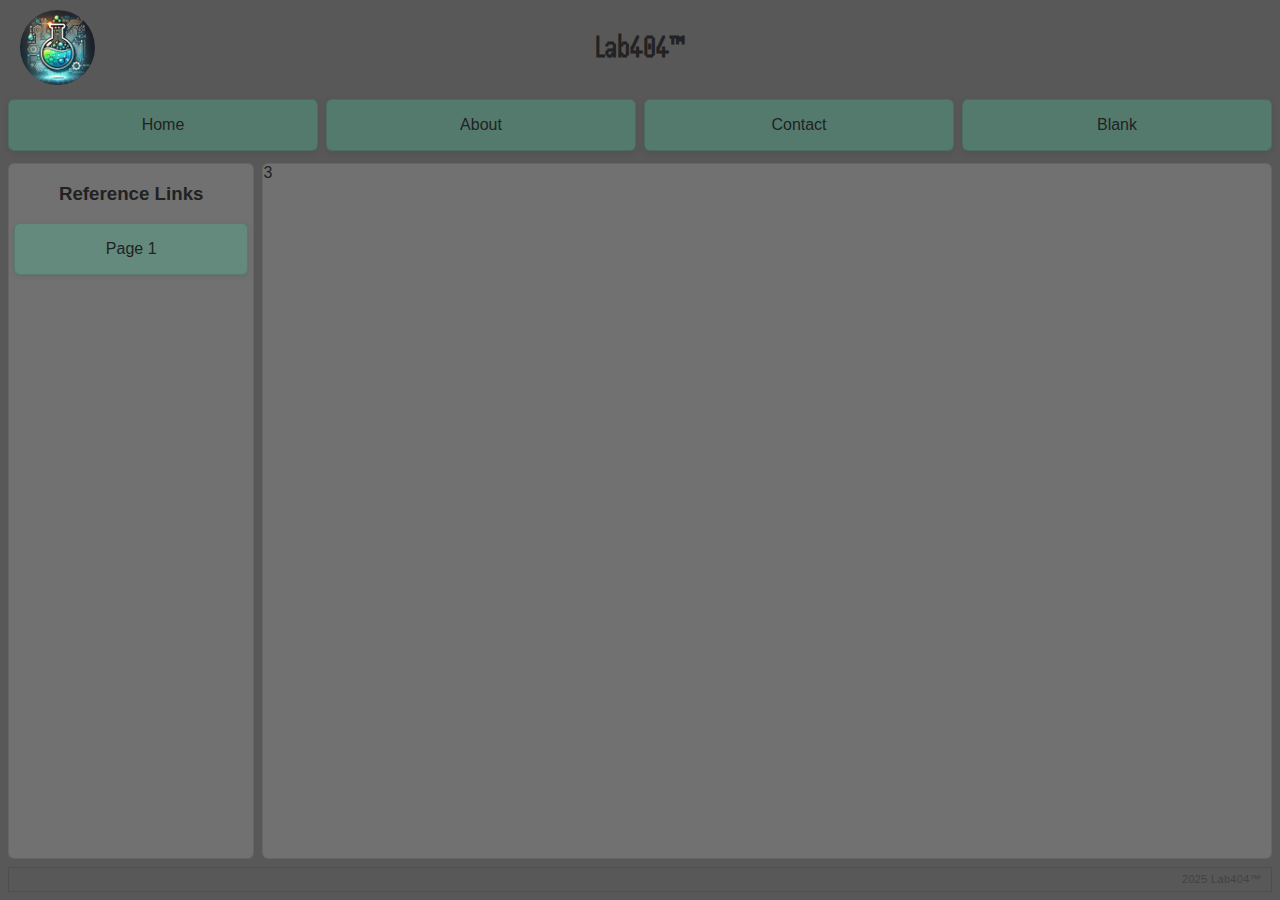
<file: Lab404-Site/index.html>
<!DOCTYPE html>
<html lang="en">
<head>
    <meta charset="UTF-8">
    <meta name="viewport" content="width=device-width, initial-scale=1.0">
    <title> 
        <Home || Lab404> 
    </title>
    <link rel="stylesheet" type="text/css" href="css/main.css">
    <link href="https://fonts.googleapis.com/css2?family=Stalinist+One&display=swap" rel="stylesheet">
    <link href="https://fonts.googleapis.com/css2?family=Handjet&display=swap" rel="stylesheet">
   
</head>
<body>
    <div class="parent">
        <header>
            <img src="./images/lab404_icon.png" alt="Lab404 Logo">
            <h1>Lab404™</h1>
        </header>
        <div class="div1">
            <ul>
                <li>
                    <a href="./index.html" class="btn">Home</a>
                </li>
                <li>
                    <a href="./pages/about.html" class="btn">About</a>
                </li>
                <li>
                    <a href="./pages/contact.html" class="btn">Contact</a>
                </li>
                <li>
                    <a href="" class="btn">Blank</a>
                </li>
            </ul>            
        </div>
        <div class="div2">
            <h3>Reference Links</h3>
            <ul>
                <li>
                    <a href="" class="btn">Page 1</a>
                </li>
            </ul>
        </div>
        <div class="div3">
            3
        </div>
        <footer>
            <p>2025 Lab404™</p>
            <time></time>
        </footer>
    </div>
</body>
</html>
</file>
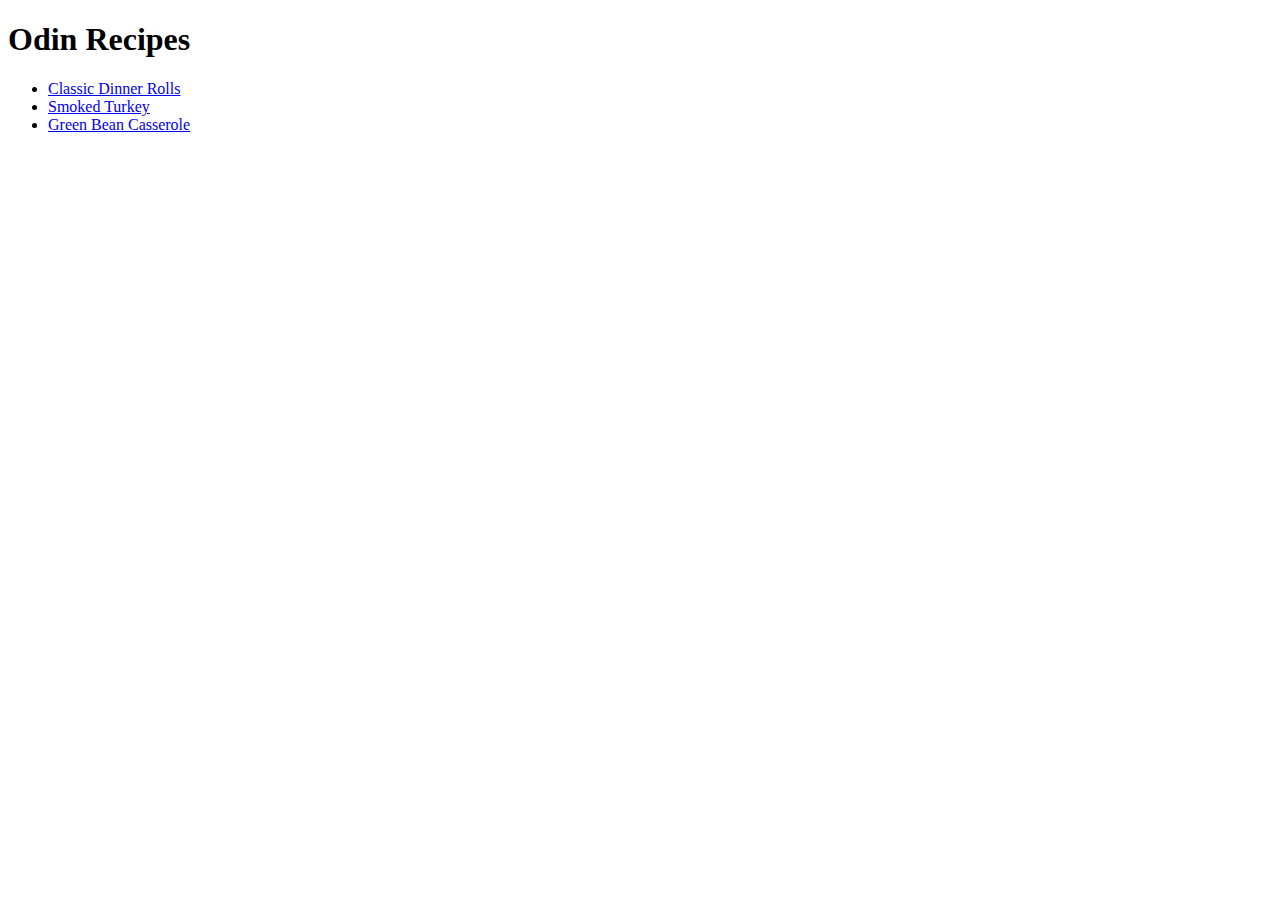
<file: Project-Recipe/index.html>
<!DOCTYPE html>
<html lang="en">
<head>
    <meta charset="UTF-8">
    <meta name="viewport" content="width=device-width, initial-scale=1.0">
    <title>Document</title>
</head>
<body>
    <h1>
        Odin Recipes
    </h1>
    <ul>
        <li><a href="recipes/classic-dinner-rolls.html">Classic Dinner Rolls</a></li>
        <li><a href="recipes/smoked-turkey.html">Smoked Turkey</a></li>
        <li><a href="recipes/green-bean-casserole.html">Green Bean Casserole</a></li>
        
    </ul>
    

</body>
</html>
</file>
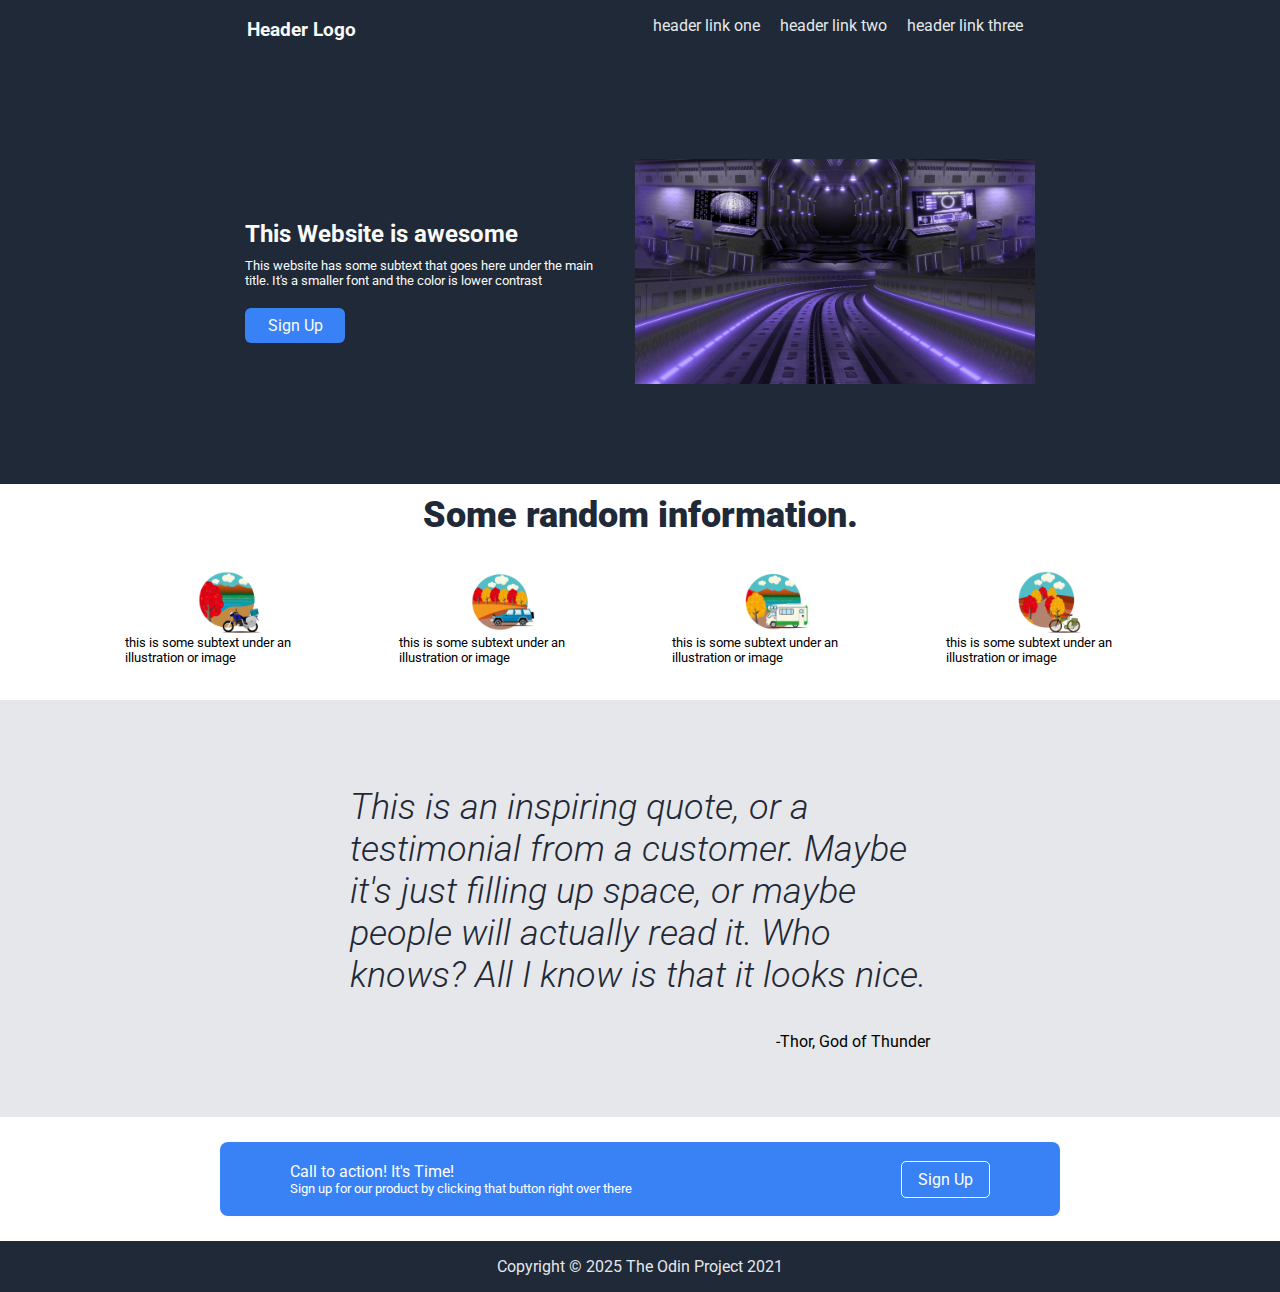
<file: Projects/Project-Landing-Page/index.html>
<!DOCTYPE html>
<html lang="en">
<head>
    <meta charset="UTF-8">
    <meta name="viewport" content="width=device-width, initial-scale=1.0">
    <title>Landing Page</title>
    <link rel="stylesheet" type="text/css" href="css/styles.css">
    <link href='https://fonts.googleapis.com/css?family=Roboto:400,700&display=swap' rel='stylesheet'>

</head>
<body>
    <div class="header-container">
        <h3 class="logo-text">Header Logo</h3>
        <ul class="nav-container">
            <li><a href="#"></a>header link one</li>
            <li><a href="#"></a>header link two</li>
            <li><a href="#"></a>header link three</li>
        </ul>
    </div>
    <div class="parent">
        <div class="div1">
            <div class="left-panel">
                <h2>This Website is awesome</h2>
                <sub>
                    This website has some subtext that goes here under the main title. It's a smaller font and the color is lower contrast
                </sub>
                <a href="#" class="signup-button">Sign Up</a>
            </div>
            <div class="right-panel">
                <img src="images/img.jpg" class="image">
            </div>
        </div>
        <div class="div2">
            <p class="random-info-title">Some random information.</p>
            <div class="image-panel">
                <div class="image-info">
                    <img src="images/img1.png" class="images">
                    <sub>this is some subtext under an illustration or image</sub>
                </div>
                <div class="image-info">
                    <img src="images/img2.png" class="images">
                    <sub>this is some subtext under an illustration or image</sub>
                </div>
                <div class="image-info">
                    <img src="images/img3.png" class="images">
                    <sub>this is some subtext under an illustration or image</sub>
                </div>
                <div class="image-info">
                    <img src="images/img4.png" class="images">
                    <sub>this is some subtext under an illustration or image</sub>
                </div>
            </div>
        </div>
        <div class="div3">
            <div class="quote-section">
                <p class="quote"><em>This is an inspiring quote, or a testimonial from a customer. Maybe it's just filling up space, or maybe people will actually read it. Who knows? All I know is that it looks nice.</em></p>
                <p class="author">-Thor, God of Thunder</p>                
            </div>
        </div>
        <div class="div4">
            <div class="cta-section">
                <p class="cta-title">Call to action! It's Time!</p>
                <sub>Sign up for our product by clicking that button right over there</sub>
            </div>
            <div class="signup-button-section">
                <a href="#" class="signup-button2">Sign Up</a>                
            </div>
        </div>
    </div>
    <footer>
        <p>Copyright © 2025 The Odin Project 2021</p>
    </footer>    
</body>
</html>
</file>
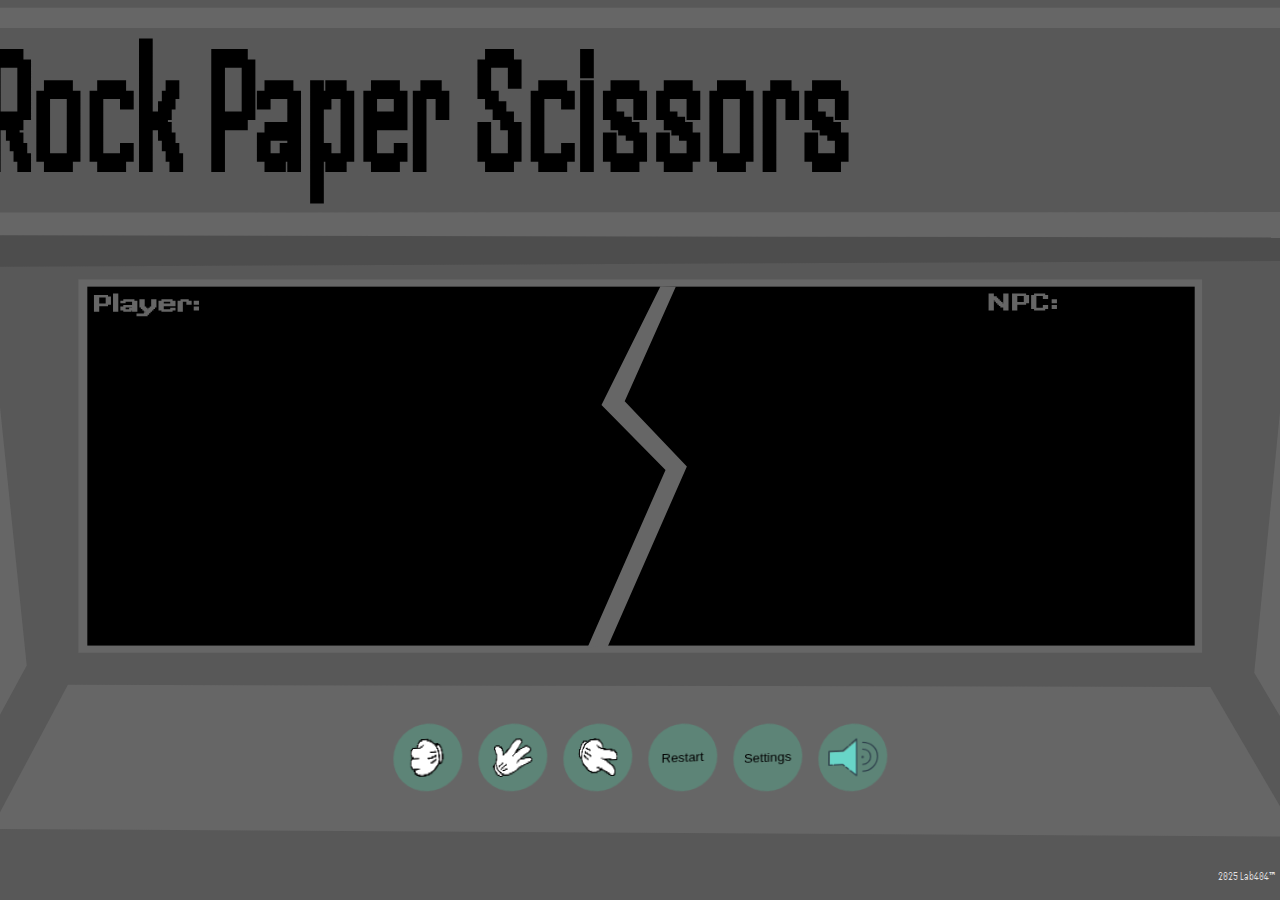
<file: Projects/Project-RockPaperScissors/index.html>
<!DOCTYPE html>
<html lang="en">
<head>
    <meta charset="UTF-8">
    <meta name="viewport" content="width=device-width, initial-scale=1.0">
    <title>RPS Arcade</title>
    <link rel="stylesheet" href="css/styles.css">
    <link href="https://fonts.googleapis.com/css2?family=Stalinist+One&family=Handjet&display=swap" rel="stylesheet">
</head>
<body>
    <!-- Background audio -->
    <audio id="bg-audio" src="audio/ambiance1.mp3" autoplay loop></audio>

    <div class="parent-container">
        <div class="arcade-machine">
            <img class="arcade-machine-image" src="images/arcade_machine.svg">

            <!-- Overlayed game boards -->
            <div class="play-board">
                <div class="score-dots">
                    <div class="player-dots"></div>
                    <div class="npc-dots"></div>
                </div>
                <div class="player-board"></div>
                <div class="npc-board"></div>
            </div>

            <!-- Bottom arcade buttons -->
            <div class="arcade-buttons">
                <button class="rps-btn" id="rock"><img src="images/rock.png" alt="Rock"></button>
                <button class="rps-btn" id="paper"><img src="images/paper.png" alt="Paper"></button>
                <button class="rps-btn" id="scissors"><img src="images/scissors.png" alt="Scissors"></button>
                <button class="restart-btn">Restart</button>
                <button class="settings-btn">Settings</button>
                <button id="mute-btn"><img class="mute-image" src="images/sound.svg" alt="Sound Toggle"></button>                
            </div>
        </div>

        <!-- Settings modal -->
        <div id="settings-modal" class="settings-modal">
            <button class="close-btn" id="close-settings">&times;</button>
            <label>Rounds:
                <select id="rounds">
                    <option value="3">Best of 3</option>
                    <option value="5">Best of 5</option>
                </select>
            </label>
            <label>Volume:
                <input type="range" id="volume" min="0" max="1" step="0.01" value="0.5">
            </label>
        </div>

        <!-- Footer -->
        <div class="footer-board">
            <footer>
                <p>2025 Lab404™</p>
            </footer>        
        </div>
    </div>

    <script src="js/audio-manager.js"></script>
    <script src="js/main.js"></script>
</body>
</html>
</file>
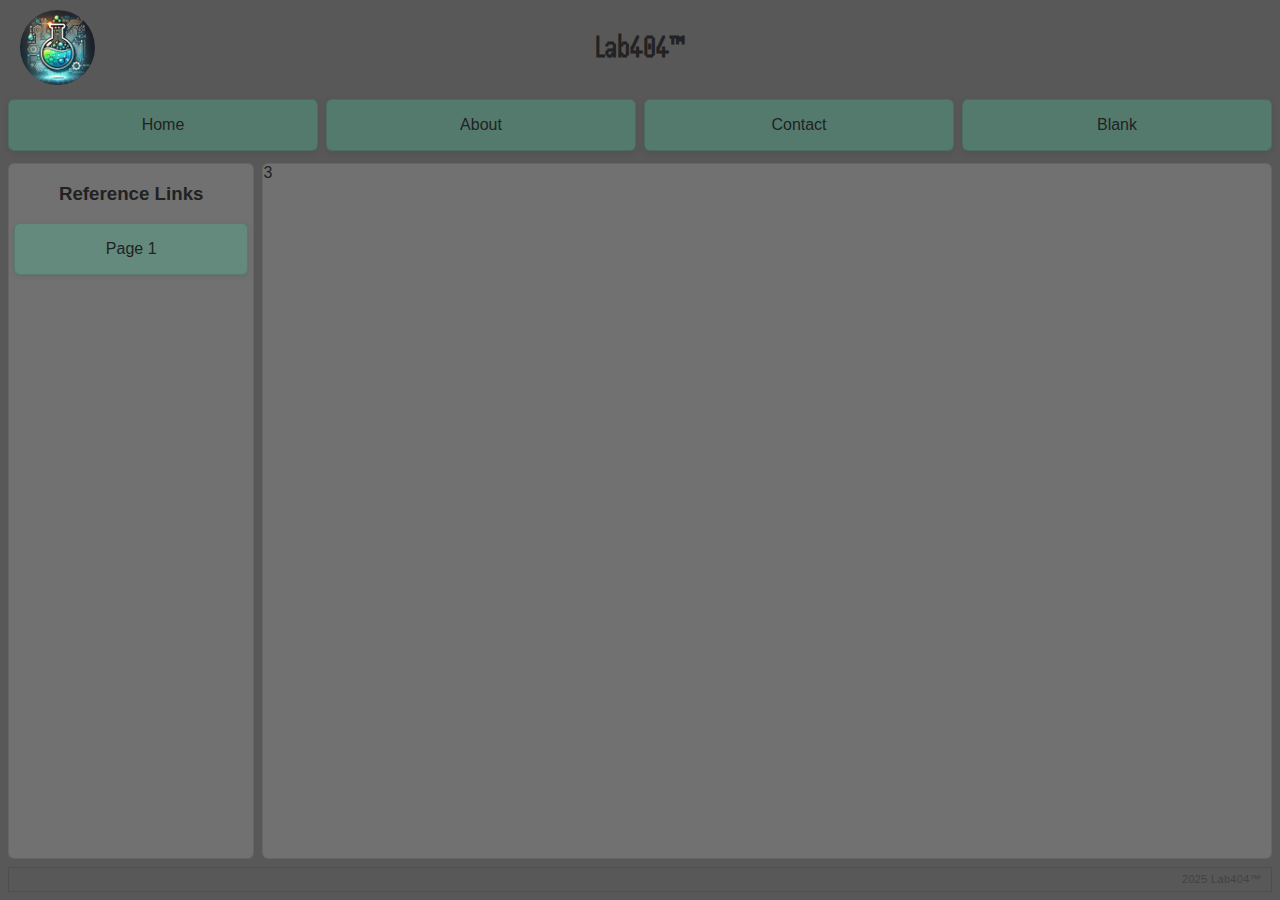
<file: Lab404-Site/pages/about.html>
<!DOCTYPE html>
<html lang="en">
<head>
    <meta charset="UTF-8">
    <meta name="viewport" content="width=device-width, initial-scale=1.0">
    <title> 
        <About || Lab404> 
    </title>
    <link rel="stylesheet" type="text/css" href="../css/main.css">
    <link href="https://fonts.googleapis.com/css2?family=Stalinist+One&display=swap" rel="stylesheet">
    <link href="https://fonts.googleapis.com/css2?family=Handjet&display=swap" rel="stylesheet">
   
</head>
<body>
    <div class="parent">
        <header>
            <img src="../images/lab404_icon.png" alt="Lab404 Logo">
            <h1>Lab404™</h1>
        </header>
        <div class="div1">
            <ul>
                <li>
                    <a href="../index.html" class="btn">Home</a>
                </li>
                <li>
                    <a href="../pages/about.html" class="btn">About</a>
                </li>
                <li>
                    <a href="../pages/contact.html" class="btn">Contact</a>
                </li>
                <li>
                    <a href="" class="btn">Blank</a>
                </li>
            </ul>            
        </div>
        <div class="div2">
            <h3>Reference Links</h3>
            <ul>
                <li>
                    <a href="" class="btn">Page 1</a>
                </li>
            </ul>
        </div>
        <div class="div3">
            3
        </div>
        <footer>
            <p>2025 Lab404™</p>
            <time></time>
        </footer>
    </div>
</body>
</html>
</file>
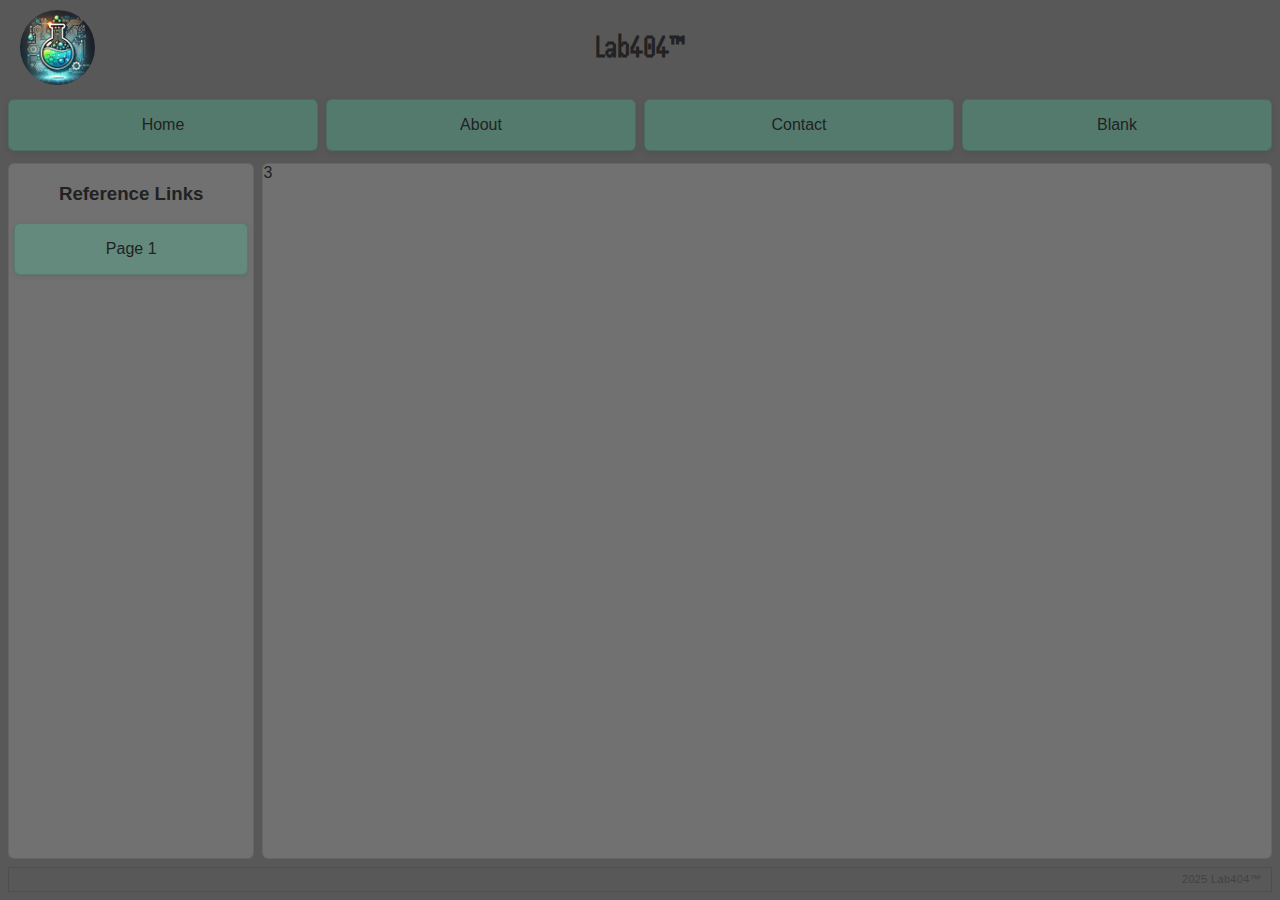
<file: Lab404-Site/pages/contact.html>
<!DOCTYPE html>
<html lang="en">
<head>
    <meta charset="UTF-8">
    <meta name="viewport" content="width=device-width, initial-scale=1.0">
    <title> 
        <Contact || Lab404> 
    </title>
    <link rel="stylesheet" type="text/css" href="../css/main.css">
    <link href="https://fonts.googleapis.com/css2?family=Stalinist+One&display=swap" rel="stylesheet">
    <link href="https://fonts.googleapis.com/css2?family=Handjet&display=swap" rel="stylesheet">
   
</head>
<body>
    <div class="parent">
        <header>
            <img src="../images/lab404_icon.png" alt="Lab404 Logo">
            <h1>Lab404™</h1>
        </header>
        <div class="div1">
            <ul>
                <li>
                    <a href="../index.html" class="btn">Home</a>
                </li>
                <li>
                    <a href="../pages/about.html" class="btn">About</a>
                </li>
                <li>
                    <a href="../pages/contact.html" class="btn">Contact</a>
                </li>
                <li>
                    <a href="" class="btn">Blank</a>
                </li>
            </ul>            
        </div>
        <div class="div2">
            <h3>Reference Links</h3>
            <ul>
                <li>
                    <a href="" class="btn">Page 1</a>
                </li>
            </ul>
        </div>
        <div class="div3">
            3
        </div>
        <footer>
            <p>2025 Lab404™</p>
            <time></time>
        </footer>
    </div>
</body>
</html>
</file>
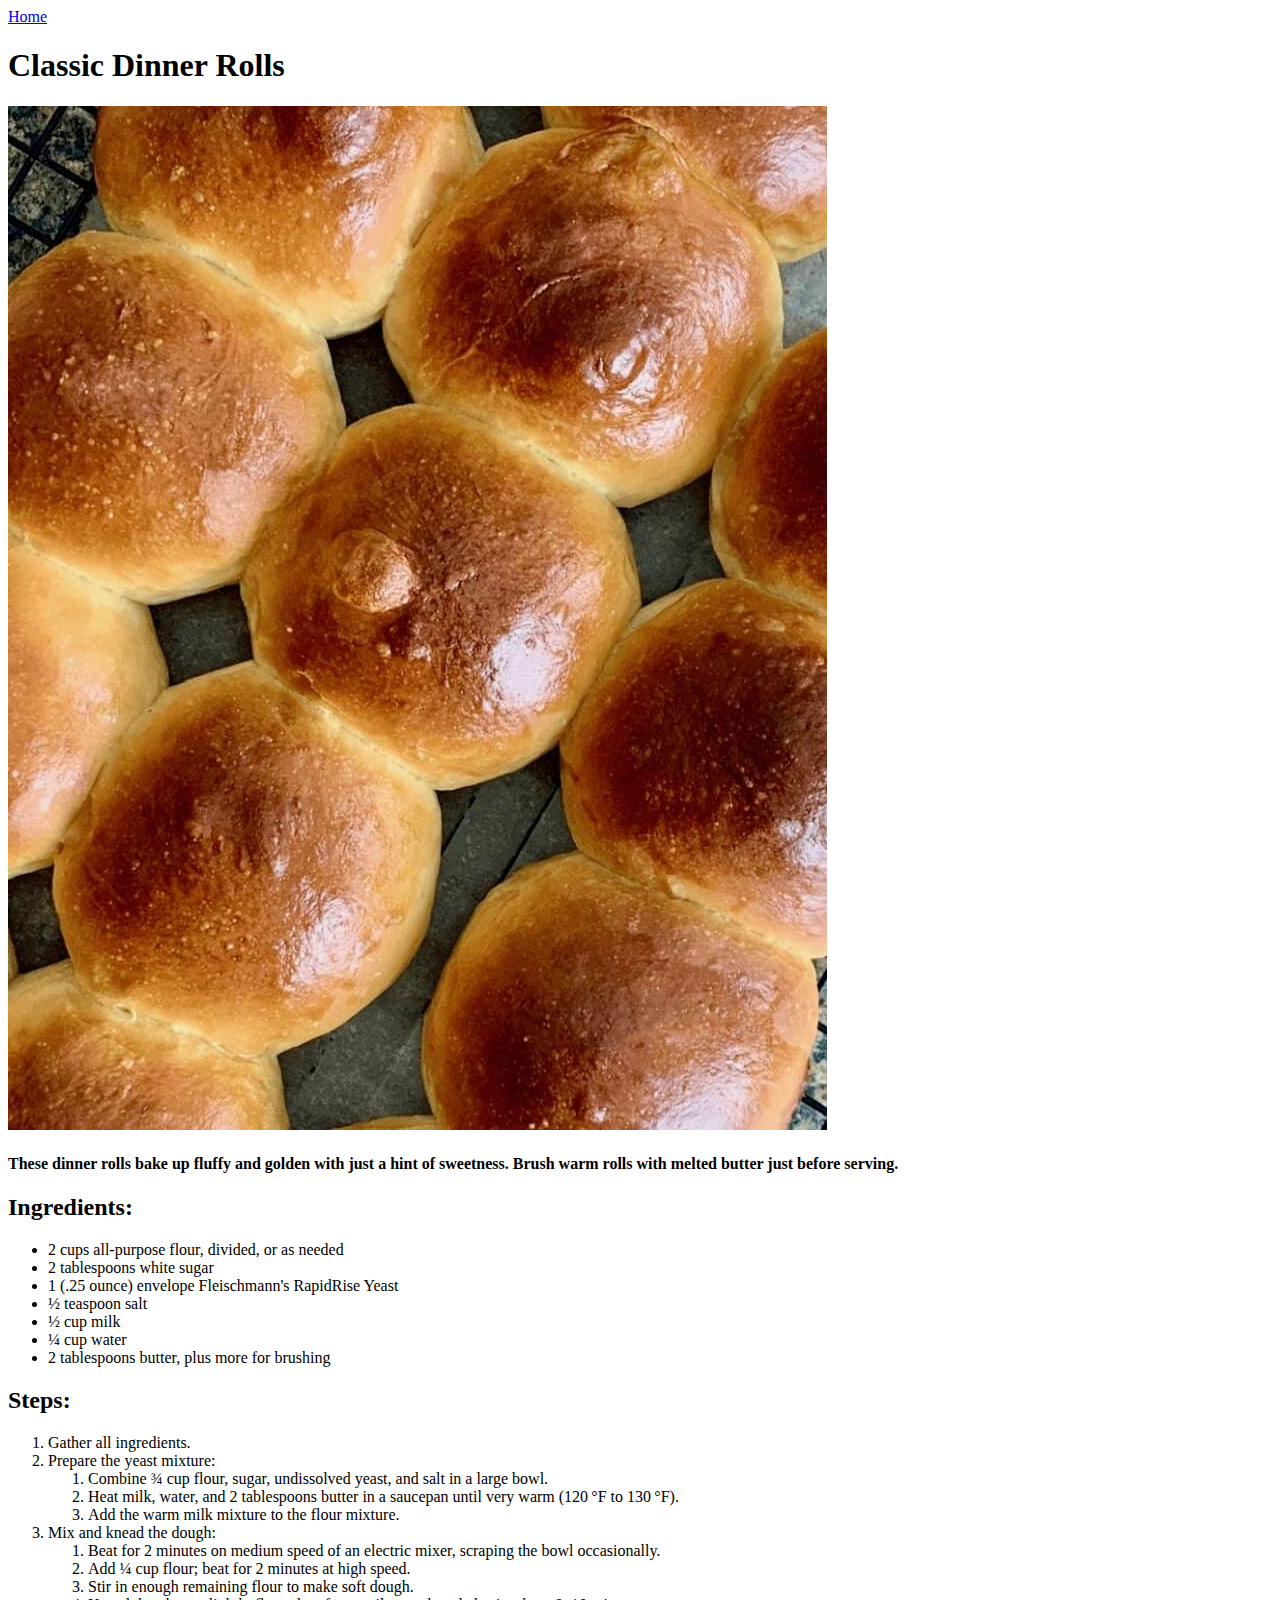
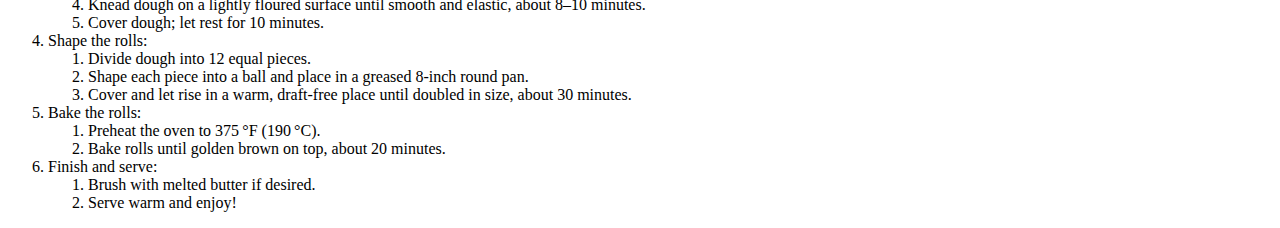
<file: Project-Recipe/recipes/classic-dinner-rolls.html>
<!DOCTYPE html>
<html lang="en">
<head>
    <meta charset="UTF-8">
    <meta name="viewport" content="width=device-width, initial-scale=1.0">
    <title>Classic Dinner Rolls</title>
</head>
<body>
    <a href="../index.html">Home</a>    
    <h1>Classic Dinner Rolls</h1>
    <img src="images/classic-dinner-rolls.jpeg" alt="Dinner Rolls Image">
    <h4>These dinner rolls bake up fluffy and golden with just a hint of sweetness. Brush warm rolls with melted butter just before serving.</h4>
    <h2>Ingredients:</h2>
    <ul>
        <li>2 cups all-purpose flour, divided, or as needed</li>
        <li>2 tablespoons white sugar</li>
        <li>1 (.25 ounce) envelope Fleischmann's RapidRise Yeast</li>
        <li>½ teaspoon salt</li>
        <li>½ cup milk</li>
        <li>¼ cup water</li>
        <li>2 tablespoons butter, plus more for brushing</li>
    </ul>
    <h2>Steps:</h2>
    <ol>
        <li>Gather all ingredients.</li>
        <li>Prepare the yeast mixture:
            <ol>
                <li>Combine ¾ cup flour, sugar, undissolved yeast, and salt in a large bowl.</li>
                <li>Heat milk, water, and 2 tablespoons butter in a saucepan until very warm (120 °F to 130 °F).</li>
                <li>Add the warm milk mixture to the flour mixture.</li>
            </ol>
        </li>
        <li>Mix and knead the dough:
            <ol>
                <li>Beat for 2 minutes on medium speed of an electric mixer, scraping the bowl occasionally.</li>
                <li>Add ¼ cup flour; beat for 2 minutes at high speed.</li>
                <li>Stir in enough remaining flour to make soft dough.</li>
                <li>Knead dough on a lightly floured surface until smooth and elastic, about 8–10 minutes.</li>
                <li>Cover dough; let rest for 10 minutes.</li>
            </ol>
        </li>
        <li>Shape the rolls:
            <ol>
                <li>Divide dough into 12 equal pieces.</li>
                <li>Shape each piece into a ball and place in a greased 8‑inch round pan.</li>
                <li>Cover and let rise in a warm, draft-free place until doubled in size, about 30 minutes.</li>
            </ol>
        </li>
        <li>Bake the rolls:
            <ol>
                <li>Preheat the oven to 375 °F (190 °C).</li>
                <li>Bake rolls until golden brown on top, about 20 minutes.</li>
            </ol>
        </li>
        <li>Finish and serve:
            <ol>
                <li>Brush with melted butter if desired.</li>
                <li>Serve warm and enjoy!</li>
            </ol>
        </li>
    </ol>

</body>
</html>
</file>
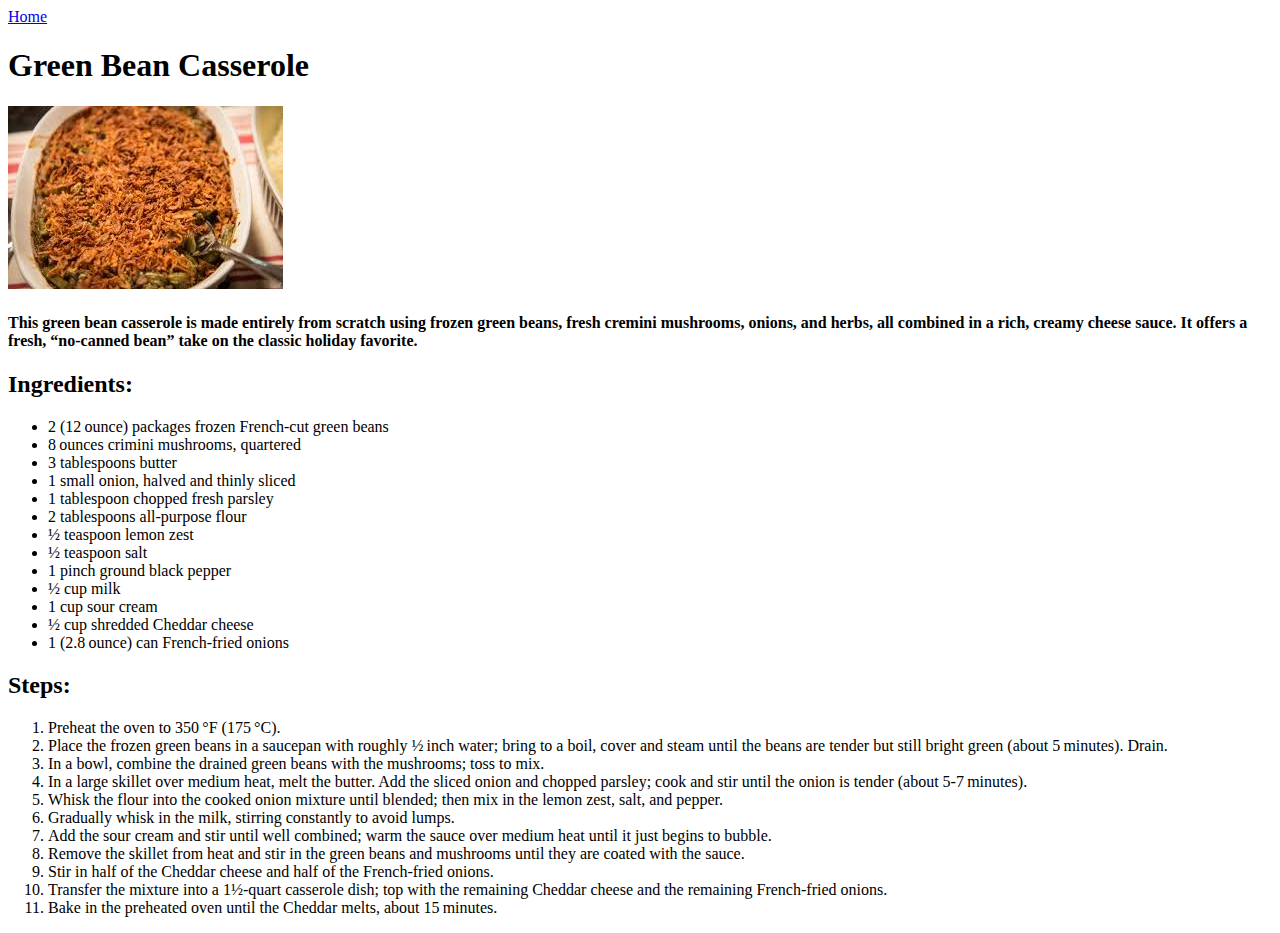
<file: Project-Recipe/recipes/green-bean-casserole.html>
<!DOCTYPE html>
<html lang="en">
<head>
    <meta charset="UTF-8">
    <meta name="viewport" content="width=device-width, initial-scale=1.0">
    <title>Green Bean Casserole</title>
</head>
<body>
    <a href="../index.html">Home</a>    
    <h1>Green Bean Casserole</h1>
    <img src="images/green-bean-casserole.jpeg" alt="Green Bean Casserole Image">
    <h4>This green bean casserole is made entirely from scratch using frozen green beans, fresh cremini mushrooms, onions, and herbs, all combined in a rich, creamy cheese sauce. It offers a fresh, “no-canned bean” take on the classic holiday favorite.</h4>
    <h2>Ingredients:</h2>
    <ul>
        <li>2 (12 ounce) packages frozen French‑cut green beans</li>
        <li>8 ounces crimini mushrooms, quartered</li>
        <li>3 tablespoons butter</li>
        <li>1 small onion, halved and thinly sliced</li>
        <li>1 tablespoon chopped fresh parsley</li>
        <li>2 tablespoons all‑purpose flour</li>
        <li>½ teaspoon lemon zest</li>
        <li>½ teaspoon salt</li>
        <li>1 pinch ground black pepper</li>
        <li>½ cup milk</li>
        <li>1 cup sour cream</li>
        <li>½ cup shredded Cheddar cheese</li>
        <li>1 (2.8 ounce) can French‑fried onions</li>
    </ul>
    <h2>Steps:</h2>
    <ol>
        <li>Preheat the oven to 350 °F (175 °C).</li>
        <li>Place the frozen green beans in a saucepan with roughly ½ inch water; bring to a boil, cover and steam until the beans are tender but still bright green (about 5 minutes). Drain.</li>
        <li>In a bowl, combine the drained green beans with the mushrooms; toss to mix.</li>
        <li>In a large skillet over medium heat, melt the butter. Add the sliced onion and chopped parsley; cook and stir until the onion is tender (about 5‑7 minutes).</li>
        <li>Whisk the flour into the cooked onion mixture until blended; then mix in the lemon zest, salt, and pepper.</li>
        <li>Gradually whisk in the milk, stirring constantly to avoid lumps.</li>
        <li>Add the sour cream and stir until well combined; warm the sauce over medium heat until it just begins to bubble.</li>
        <li>Remove the skillet from heat and stir in the green beans and mushrooms until they are coated with the sauce.</li>
        <li>Stir in half of the Cheddar cheese and half of the French‑fried onions.</li>
        <li>Transfer the mixture into a 1½‑quart casserole dish; top with the remaining Cheddar cheese and the remaining French‑fried onions.</li>
        <li>Bake in the preheated oven until the Cheddar melts, about 15 minutes.</li>
    </ol>

</body>
</html>
</file>
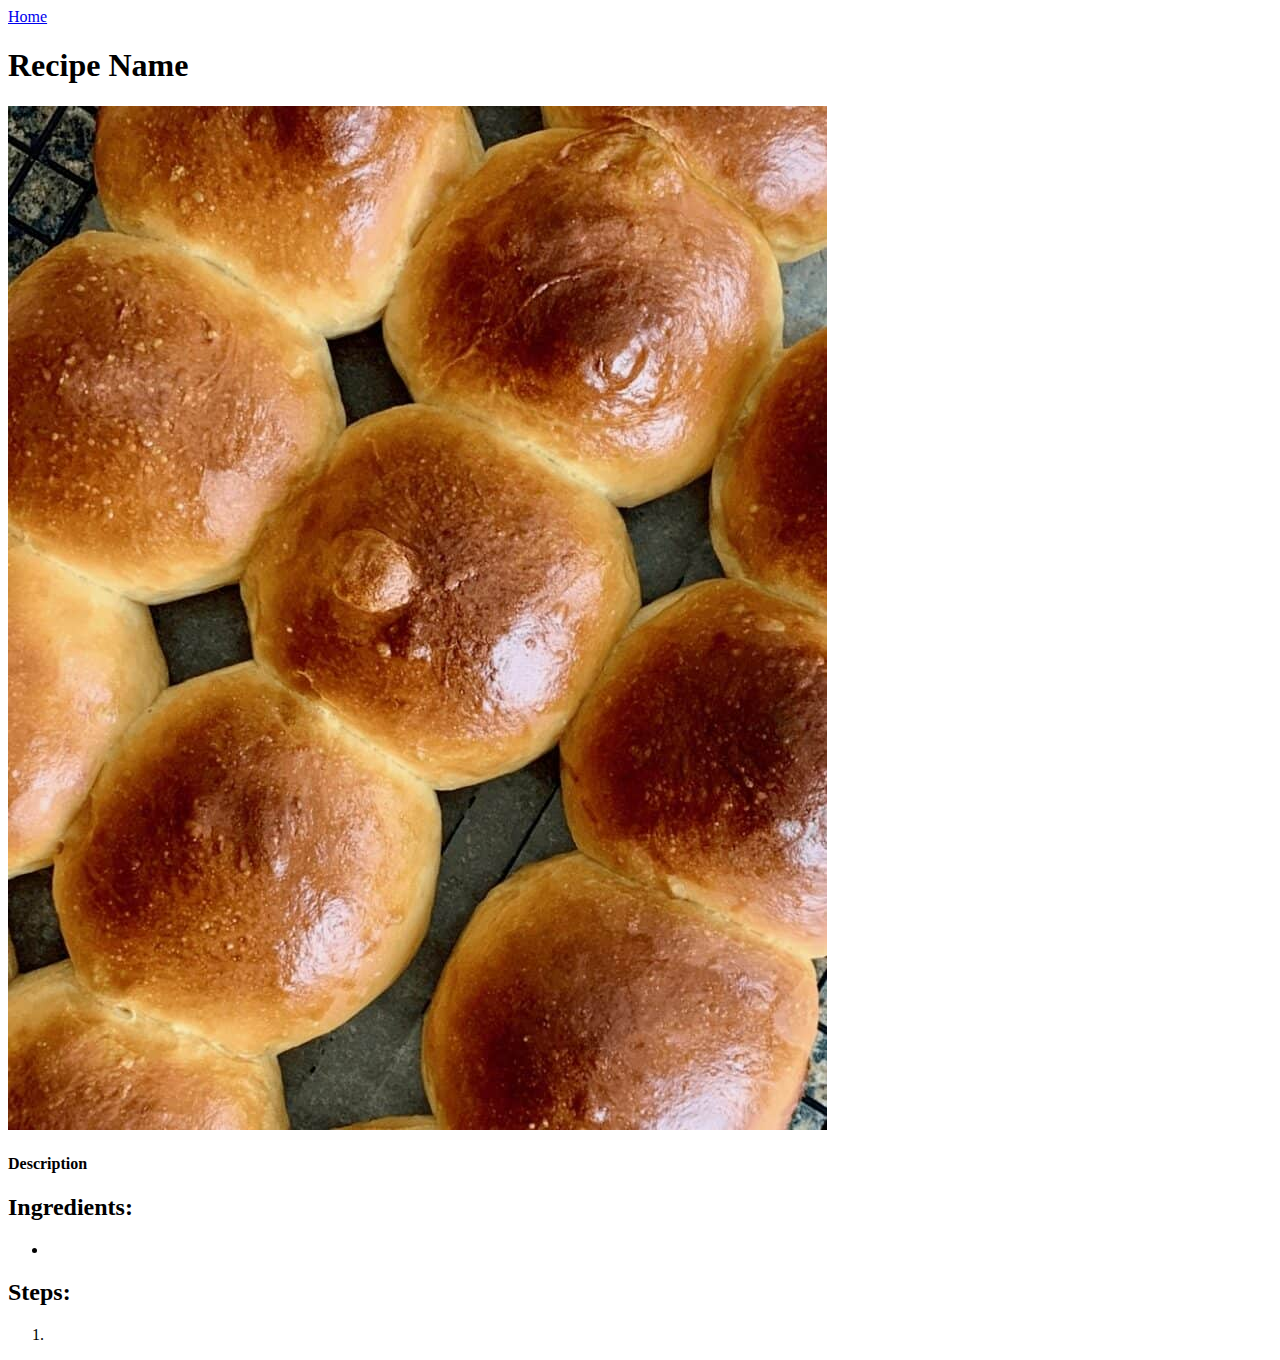
<file: Project-Recipe/recipes/recipe-template.html>
<!DOCTYPE html>
<html lang="en">
<head>
    <meta charset="UTF-8">
    <meta name="viewport" content="width=device-width, initial-scale=1.0">
    <title>Recipe Name</title>
</head>
<body>
    <a href="../index.html">Home</a>    
    <h1>Recipe Name</h1>
    <img src="images/classic-dinner-rolls.jpeg" alt="Dinner Rolls Image">
    <h4>Description</h4>
    <h2>Ingredients:</h2>
    <ul>
        <li></li>
    </ul>
    <h2>Steps:</h2>
    <ol>
        <li></li>
    </ol>

</body>
</html>
</file>
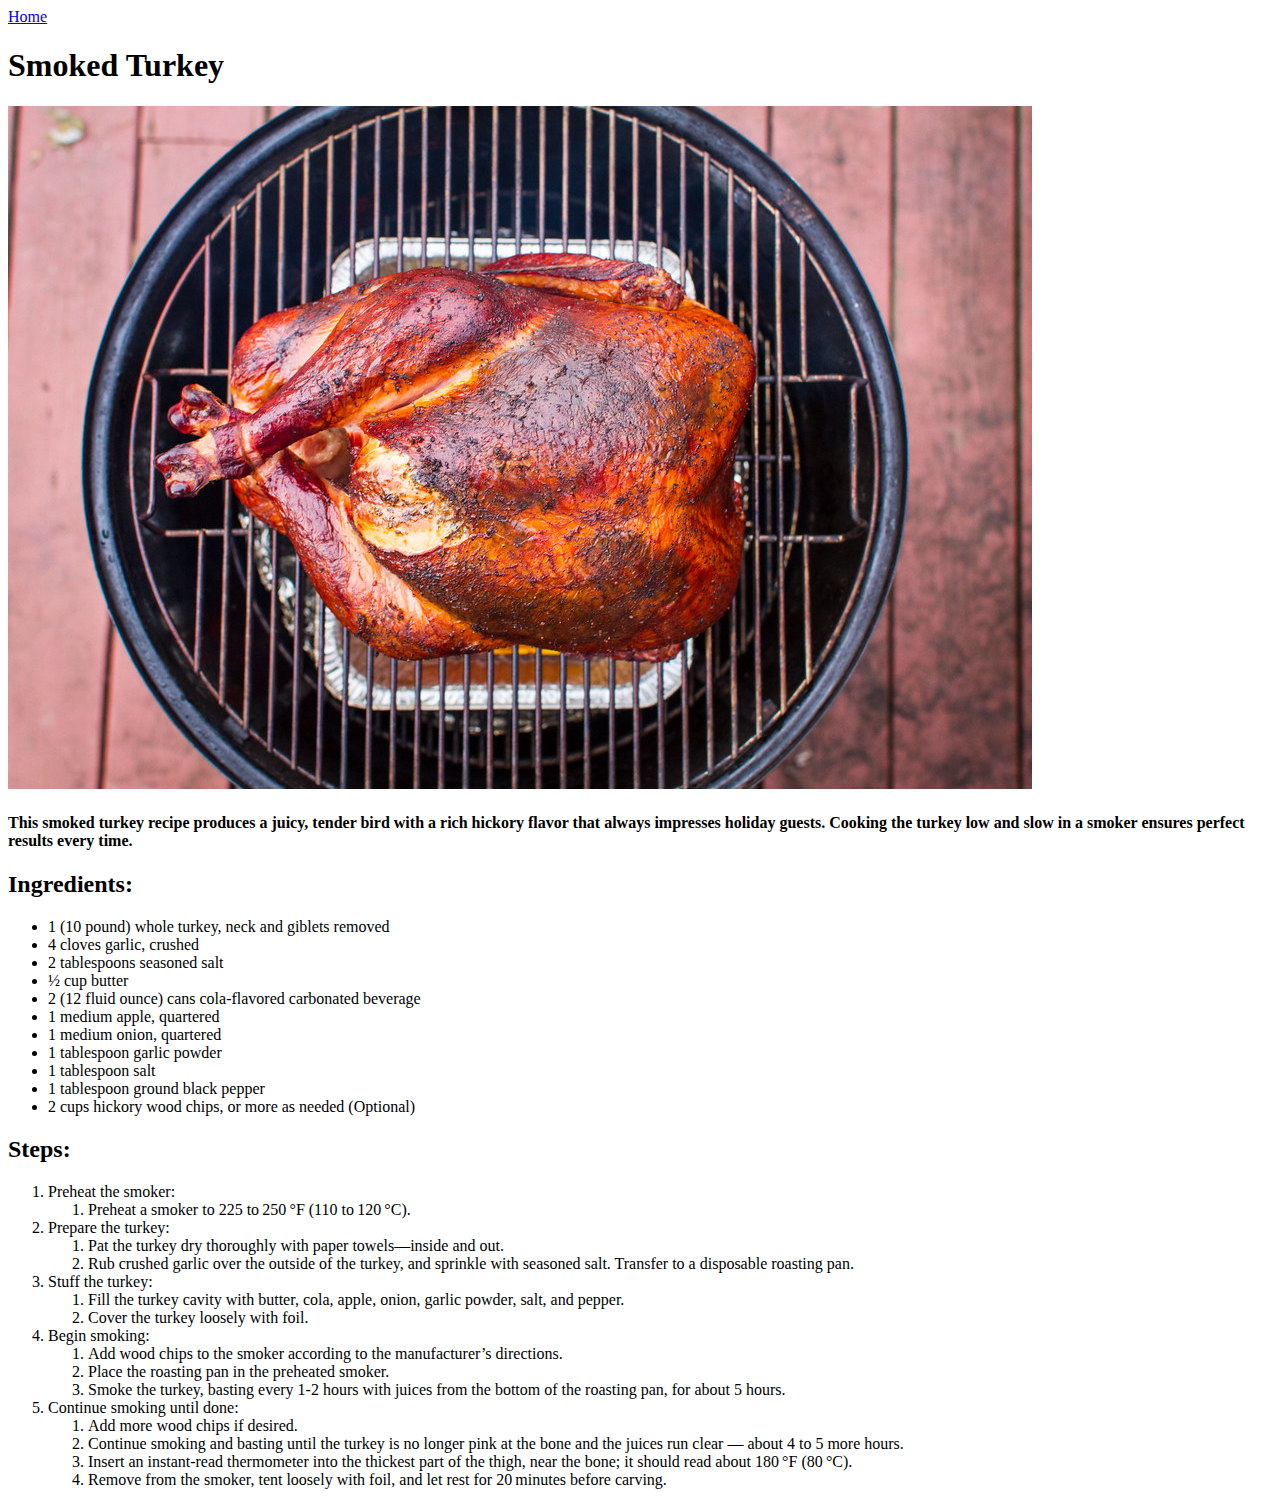
<file: Project-Recipe/recipes/smoked-turkey.html>
<!DOCTYPE html>
<html lang="en">
<head>
    <meta charset="UTF-8">
    <meta name="viewport" content="width=device-width, initial-scale=1.0">
    <title>Smoked Turkey</title>
</head>
<body>
    <a href="../index.html">Home</a>    
    <h1>Smoked Turkey</h1>
    <img src="images/smoked-turkey.jpg" alt="Smoked Turkey Image">
    <h4>This smoked turkey recipe produces a juicy, tender bird with a rich hickory flavor that always impresses holiday guests. Cooking the turkey low and slow in a smoker ensures perfect results every time.</h4>
    <h2>Ingredients:</h2>
    <ul>
        <li>1 (10 pound) whole turkey, neck and giblets removed</li>
        <li>4 cloves garlic, crushed</li>
        <li>2 tablespoons seasoned salt</li>
        <li>½ cup butter</li>
        <li>2 (12 fluid ounce) cans cola-flavored carbonated beverage</li>
        <li>1 medium apple, quartered</li>
        <li>1 medium onion, quartered</li>
        <li>1 tablespoon garlic powder</li>
        <li>1 tablespoon salt</li>
        <li>1 tablespoon ground black pepper</li>
        <li>2 cups hickory wood chips, or more as needed (Optional)</li>
    </ul>
    <h2>Steps:</h2>
    <ol>
        <li>Preheat the smoker:
            <ol>
                <li>Preheat a smoker to 225 to 250 °F (110 to 120 °C).</li>
            </ol>
        </li>
        <li>Prepare the turkey:
            <ol>
                <li>Pat the turkey dry thoroughly with paper towels—inside and out.</li>
                <li>Rub crushed garlic over the outside of the turkey, and sprinkle with seasoned salt. Transfer to a disposable roasting pan.</li>
            </ol>
        </li>
        <li>Stuff the turkey:
            <ol>
                <li>Fill the turkey cavity with butter, cola, apple, onion, garlic powder, salt, and pepper.</li>
                <li>Cover the turkey loosely with foil.</li>
            </ol>
        </li>
        <li>Begin smoking:
            <ol>
                <li>Add wood chips to the smoker according to the manufacturer’s directions.</li>
                <li>Place the roasting pan in the preheated smoker.</li>
                <li>Smoke the turkey, basting every 1‑2 hours with juices from the bottom of the roasting pan, for about 5 hours.</li>
            </ol>
        </li>
        <li>Continue smoking until done:
            <ol>
                <li>Add more wood chips if desired.</li>
                <li>Continue smoking and basting until the turkey is no longer pink at the bone and the juices run clear — about 4 to 5 more hours.</li>
                <li>Insert an instant‑read thermometer into the thickest part of the thigh, near the bone; it should read about 180 °F (80 °C).</li>
                <li>Remove from the smoker, tent loosely with foil, and let rest for 20 minutes before carving.</li>
            </ol>
        </li>
    </ol>

</body>
</html>
</file>
<file: Lab404-Site/css/main.css>
:root {
    /* ====== Base Colors ====== */
    --color-bg-body: #585858;
    --color-bg-surface: #818181a1;
    --color-bg-footer: #92929200;
    --color-bg-button: #4bb9945b;
    --color-bg-button-hover: #740000b7;

    /* ====== Text Colors ====== */
    --color-text-primary: #222222;
    --color-text-secondary: #555555;
    --color-text-muted: #3a3a3a;
    --color-text-inverse: #ffffff;

    /* ====== Border & Shadow ====== */
    --color-border: rgba(0, 0, 0, 0.11);
    --shadow-soft: 0 2px 6px rgba(0, 0, 0, 0.08);
    --radius-base: 6px;
    --radius-large: 12px;

    /* ====== Typography ====== */
    --font-family-base: "Inter", "Helvetica Neue", Arial, sans-serif;
    --font-family-stalinist: "Stalinist One", var(--font-family-base);
    --font-family-handjet: "Handjet", var(--font-family-base);
    --font-size-base: 1rem;
    --font-size-small: 0.875rem;
    --font-size-footer: 0.69rem;
    --font-weight-normal: 400;
    --font-weight-medium: 500;
    --font-weight-bold: 600;
    --letter-spacing-tight: -0.2px;
    --letter-spacing-base: 0.3px;

    /* ====== Layout & Spacing ====== */
    --gap: 8px;
    --padding: 8px;
    --padding-section: 16px;
    --footer-padding: 6px 10px;

    /* ====== Transitions ====== */
    --transition-opacity: 0.3s ease;
    --transition-base: all 0.25s ease;

    /* ====== Opacity ====== */
    --opacity-footer-text: 0.7;
    --opacity-footer-text-hover: 1;
}

/* ====== GLOBAL ====== */
html, body {
    height: 100%;
    width: 100%;
    margin: 0;
    padding: 0;
    background: var(--color-bg-body);
    color: var(--color-text-primary);
    font-family: var(--font-family-base);
    font-size: var(--font-size-base);
    font-weight: var(--font-weight-normal);
    
}

/* ====== GRID WRAPPER ====== */
.parent {
    display: grid;
    grid-template-columns: repeat(5, 1fr);
    grid-template-rows: auto auto 1fr 1fr 1fr 1fr auto;     gap: var(--gap);
    height: 100vh;
    width: 100vw;
    box-sizing: border-box;
    padding: var(--padding);
    background: var(--color-bg-body);
}

/* ====== HEADER ====== */
header {
    font-family: var(--font-family-handjet);
    grid-column: 1 / 6;
    grid-row: 1 / 2;
    background: var(--color-bg-footer);
    color: var(--color-text-primary);
    border-radius: var(--radius-base);
    display: flex;
    align-items: center;
    justify-content: center;    
}

header img {
    position: absolute;
    padding: 10px;
    left: 10px; /* fixed distance from left */
    width: 75px;       /* set desired size */
    height: 75px;      /* make height equal to width */
    border-radius: 50%; /* makes it circular */
    object-fit: cover;  /* ensures image fills the circle without distortion */
    display: block;     /* optional, removes inline spacing */
}

/* ====== DIV 1 ====== */
.div1 {
    grid-column: 1 / 6;
    grid-row: 2 / 3;
    display: flex;
    align-items: center;
    justify-content: center;
    min-height: 60px;
    max-height: 60px;
    width: 100%;
    box-sizing: border-box;
}

.div1 ul {
    display: flex;
    width: 100%;           /* fill the div1 width */
    padding: 0;
    margin: 0;
    list-style: none;
    gap: var(--gap);                /* remove gap to avoid extra space */
}

.div1 li {
    flex: 1;               /* each button fills equal space */
    min-width: 0;           /* allow shrinking if needed */
}

.div1 li a {
    display: flex;                     /* flex container */
    align-items: center;               /* vertical centering */
    justify-content: center;           /* horizontal centering */
    width: 100%;
    height: 100%;
    box-sizing: border-box;            /* includes padding in width */
    padding: var(--padding-section);   /* now safely inside width */
    background: var(--color-bg-button);
    color: var(--color-text-primary);
    border: 1px solid var(--color-border);
    border-radius: var(--radius-base);
    font-family: var(--font-family-base);
    font-size: var(--font-size-base);
    font-weight: var(--font-weight-medium);
    text-decoration: none;             /* remove underline */
    cursor: pointer;
    box-shadow: var(--shadow-soft);
    transition: all 0.25s ease;

}

.div1 li a:hover {
    background: var(--color-bg-button-hover);
    transform: translateY(-2px);
    box-shadow: 0 4px 8px rgba(0,0,0,0.12);
}

/* ====== DIV 2 ====== */
.div2 {
    grid-column: 1 / 2;
    grid-row: 3 / 7;
    border: 1px solid var(--color-border);
    background: var(--color-bg-surface);
    border-radius: var(--radius-base);
    color: var(--color-text-primary);
    overflow-y: auto; 
}

.div2 h3 {
    display: flex;
    align-items: center;
    justify-content: center;
}

.div2 ul {
    list-style: none; /* remove default bullets */
    padding: 0;
    margin: 5px;
    display: flex;
    flex-direction: column;
    gap: var(--gap);
}

.div2 li {
    background: var(--color-bg-button);
    color: var(--color-text-primary);
    padding: var(--padding-section);
    border: 1px solid var(--color-border);
    border-radius: var(--radius-base);
    font-family: var(--font-family-base);
    font-size: var(--font-size-base);
    font-weight: var(--font-weight-medium);
    text-align: center;
    cursor: pointer;
    transition: all 0.25s ease;
    box-shadow: var(--shadow-soft);
}

.div2 li a {
    color: inherit;          /* use li's text color */
    text-decoration: none;   /* remove underline */
    display: block;          /* fill the li */
    width: 100%;
    height: 100%;
}

.div2 li:hover {
    background: var(--color-bg-button-hover);
    transform: translateY(-2px);
    box-shadow: 0 4px 8px rgba(0,0,0,0.12);
}

/* ===== Scrollbar for Webkit Browsers (Chrome, Edge, Safari) ===== */
.div2::-webkit-scrollbar {
    width: 10px; /* width of vertical scrollbar */
}

.div2::-webkit-scrollbar-track {
    background: var(--color-bg-surface); /* track color */
    border-radius: var(--radius-base);
}

.div2::-webkit-scrollbar-thumb {
    background-color: var(--color-border); /* thumb color */
    border-radius: var(--radius-base);
    border: 2px solid var(--color-bg-surface); /* creates padding effect */
}

.div2::-webkit-scrollbar-thumb:hover {
    background-color: var(--color-text-primary); /* darker on hover */
}

/* ===== Scrollbar for Firefox ===== */
.div2 {
    scrollbar-width: thin; /* makes scrollbar thinner */
    scrollbar-color: var(--color-border) var(--color-bg-surface); 
    /* first color = thumb, second = track */
}

/* ====== DIV 3 ====== */
.div3 {
    grid-column: 2 / 6;
    grid-row: 3 / 7;
    border: 1px solid var(--color-border);
    background: var(--color-bg-surface);
    border-radius: var(--radius-base);
}

/* ====== FOOTER ====== */
footer {
    grid-column: 1 / 6;
    grid-row: 7 / 8;
    display: flex;
    align-items: center;
    justify-content: flex-end;
    padding: var(--footer-padding);
    background: var(--color-bg-footer);
    font-family: var(--font-family-base);
    font-size: var(--font-size-footer);
    font-weight: var(--font-weight-normal);
    color: var(--color-text-muted);
    letter-spacing: var(--letter-spacing-base);
    user-select: none;
    line-height: 1;
    border: 1px solid var(--color-border);
}

footer p {
    margin: 0;
    opacity: var(--opacity-footer-text);
    transition: opacity var(--transition-opacity);
}

footer p:hover {
    opacity: var(--opacity-footer-text-hover);
}
</file>
<file: Projects/Project-Landing-Page/css/styles.css>
:root {
    /* Colors */
    --dark-background-color: #1F2937;
    --hero-main-text-color: #F9FAF8;
    --hero-secondary-text-color: #E5E7EB;
    --hero-logo-text-color: #F9FAF8;
    --button-color-text-color: #3882F6;
    --information-header-text-color: #1F2937;
    --quote-selection-background-color: #E5E7EB;
    --quote-text-color: #1F2937;
    /* Fonts & Typography */
    --hero-main-text-font-weight: 900;
    --hero-main-text-font-size: 48px;
    --hero-secondary-text-size: 18px;
    --hero-logo-text-size: 24px;
    --information-header-text-size: 36px;
    --information-header-text-weight: 900;
    --quote-text-size: 36px;
    --quote-text-weight: 300;    
}

body {
    height: 100%;
    margin: 0;
    padding: 0;
    font-family: Roboto;
}

.header-container {
    display: flex;
    flex-direction: row;
    justify-content: space-evenly;
    flex: 1;
    background-color: var(--dark-background-color);
}

.logo-text {
    color: var(--hero-logo-text-color);
}

.header-container li {
    list-style-type: none;
    padding: 0 10px;
}

.nav-container {
    display: flex;
    flex-direction: row;
    justify-content: space-between;
    color: var(--hero-secondary-text-color);
}

.div1 {
    display: flex;
    justify-content: center;
    align-items: center;
    gap: 40px;
    padding: 100px 40px;
    background-color: var(--dark-background-color);
}

.left-panel {
    max-width: 350px;
    display: flex;
    flex-direction: column;
}

.left-panel h2 {
    display: flex;
    margin-bottom: 10px;
    flex-wrap: wrap;
    color: var(--hero-main-text-color);
}

.left-panel sub {
    display: flex;
    margin-bottom: 20px;
    flex-wrap: wrap;
    color: var(--hero-main-text-color);
}

.signup-button {
    background: var(--button-color-text-color);
    color: var(--hero-main-text-color);
    border: none;
    padding: 8px 20px;
    border-radius: 6px;
    cursor: pointer;
    max-width: 60px;
    text-decoration: none;    
    text-align: center;
}

.image {
    max-width: 400px;   
    max-height: 250px;   
    display: flex;
    justify-content: center;
    align-items: center;
}

.random-info-title {
    text-align: center;
    font-size: var(--information-header-text-size);
    font-weight: var(--information-header-text-weight);
    color: var(--information-header-text-color);
    margin: 10px;
}

.image-panel {
    display: flex;
    gap: 4em;
    justify-content: center;
    align-items: center;
    padding: 25px;
    margin: 10px 100px;
}

.image-info {
    display: flex;
    flex-direction: column;
    align-items: center;
}

.images {
    height: 64px;
    width: 64px;
}

.div3 {
    display: flex;
    flex-direction: column;
}

.quote-section {
    background-color: var(--quote-selection-background-color);
    padding: 50px 350px;
}

.quote {
    font-size: var(--quote-text-size);
    font-weight: var(--quote-text-weight);
    color: var(--quote-text-color);
}

.author {
    text-align: right;
}

.div4 {
    display: flex;
    align-items: center;
    justify-content: space-between;    
    gap: 40px;
    margin: 25px auto;
    padding: 20px;
    background-color: var(--button-color-text-color);
    border-radius: 8px;
    max-width: 800px;
}

.signup-button-section {
    padding-right: 50px;
}

.signup-button2 {
    text-decoration: none;
    border: 1px solid white;
    border-radius: 5px;
    padding: 8px 16px;
    color: white;
    background: transparent;
    cursor: pointer;
}

.cta-title {
    margin: 0;
}

.cta-section {
    display: flex;
    flex-direction: column;
    align-content: center;
    padding-left: 50px;
}

.cta-title, .cta-section sub {
    color: white;
}

footer {
    display: flex;
    justify-content: center;
    background-color: var(--dark-background-color);
    color: var(--hero-secondary-text-color);
}
</file>
<file: Projects/Project-RockPaperScissors/css/styles.css>
:root {
    --color-bg-body: #585858;
    --color-bg-surface: #818181a1;
    --color-bg-button: #4bb9945b;
    --color-bg-button-hover: #740000b7;
    --color-text-inverse: #ffffff;
    --radius-base: 6px;
    --radius-large: 12px;
    --shadow-soft: 0 2px 6px rgba(0,0,0,0.08);
    --font-family-handjet: "Handjet", Arial, sans-serif;
}

html, body {
    margin: 0;
    padding: 0;
    width: 100%;
    height: 100%;
    font-family: var(--font-family-handjet);
    background: var(--color-bg-body);
    display: flex;
    flex-direction: column;
}

.parent-container {
    flex: 1;
    display: flex;
    flex-direction: column;
    justify-content: flex-start;
    align-items: center;
    width: 100%;
    min-height: 100vh;
    overflow: hidden;
}

.arcade-machine {
    position: relative;
    width: 100%;
    max-width: 600px;
    flex: 1 1 auto;
    display: flex;
    justify-content: center;
    align-items: center;
}

.arcade-machine-image {
    width: auto;
    height: calc(100vh - 50px);
    object-fit: contain;
}

.play-board {
    position: absolute;
    top: 0;
    left: 0;
    width: 100%;
    height: 100%;
}

.player-board, .npc-board {
    position: absolute;
    top: 50%;
    transform: translateY(-50%);
    width: 120px;
    height: 120px;
}

.player-board { left: 10%; }
.npc-board { right: 10%; }

.battle-icon {
    width: 100%;
    height: 100%;
    position: absolute;
    top: 0;
    left: 0;
    transition: all 0.8s ease;
}

.score-dots {
    position: absolute;
    top: 34%;
    left: 50%;
    transform: translateX(-50%);
    display: flex;
    justify-content: space-between;
    width: 151%;
    color: var(--color-text-inverse);
    font-size: 1.5rem;
}

.player-dots, .npc-dots {
    display: flex;
    gap: 4px;
}

.arcade-buttons {
    position: absolute;
    bottom: 7%;
    left: 50%;
    transform: translateX(-50%);
    display: flex;
    gap: 15px;
}

.rps-btn, .restart-btn, #mute-btn, .settings-btn {
    width: 70px;
    height: 70px;
    border-radius: 50%;
    border: none;
    cursor: pointer;
    background-color: var(--color-bg-button);
    display: flex;
    justify-content: center;
    align-items: center;
    transform: perspective(600px) rotateX(15deg) rotateY(-10deg);
    transition: transform 0.2s;
}

.rps-btn img { width: 40px; height: 40px; }
.rps-btn:hover, .restart-btn:hover, #mute-btn:hover, .settings-btn:hover {
    transform: perspective(600px) rotateX(15deg) rotateY(-10deg) scale(1.1);
    background-color: var(--color-bg-button-hover);
}

.mute-image { height: 75%; }

.settings-modal {
    position: absolute;
    top: 50%;
    left: 50%;
    transform: translate(-50%, -50%);
    background-color: var(--color-bg-surface);
    padding: 20px;
    border-radius: var(--radius-large);
    box-shadow: var(--shadow-soft);
    display: none;
    z-index: 100;
    min-width: 250px;
    color: var(--color-text-inverse);
}

.settings-modal.show { display: block; }

.settings-modal label {
    display: flex;
    justify-content: space-between;
    align-items: center;
    margin-bottom: 12px;
}

.settings-modal input[type="checkbox"] { transform: scale(1.2); margin-left: 10px; }
.settings-modal select,
.settings-modal input[type="range"] { margin-left: 10px; }

.settings-modal .close-btn {
    position: absolute;
    top: 0px;
    right: 12px;
    cursor: pointer;
    font-size: 1.2rem;
    border: none;
    background: transparent;
    color: var(--color-text-inverse);
}

.footer-board { width: 100%; text-align: right; }
footer { font-size: 0.75rem; padding: 5px; color: var(--color-text-inverse); }

@keyframes drop-in {
    0% { transform: translateY(-150px) scale(0.8); opacity: 0; }
    50% { transform: translateY(20px) scale(1.1); opacity: 1; }
    100% { transform: translateY(0) scale(1); }
}

@keyframes swoop-in {
    0% { transform: translateY(-150px) translateX(50px) scale(0.8); opacity: 0; }
    50% { transform: translateY(10px) translateX(-10px) scale(1.1); opacity: 1; }
    100% { transform: translateY(0) translateX(0) scale(1); }
}

@keyframes aggress {
    0%, 100% { transform: translateX(0) scale(1); }
    50% { transform: translateX(20px) scale(1.1); }
}

.tie-flash {
    animation: tie-flash 0.6s ease 0s 3;
}

@keyframes tie-flash {
    0%,100% { opacity: 1; }
    50% { opacity: 0.5; }
}
</file>
